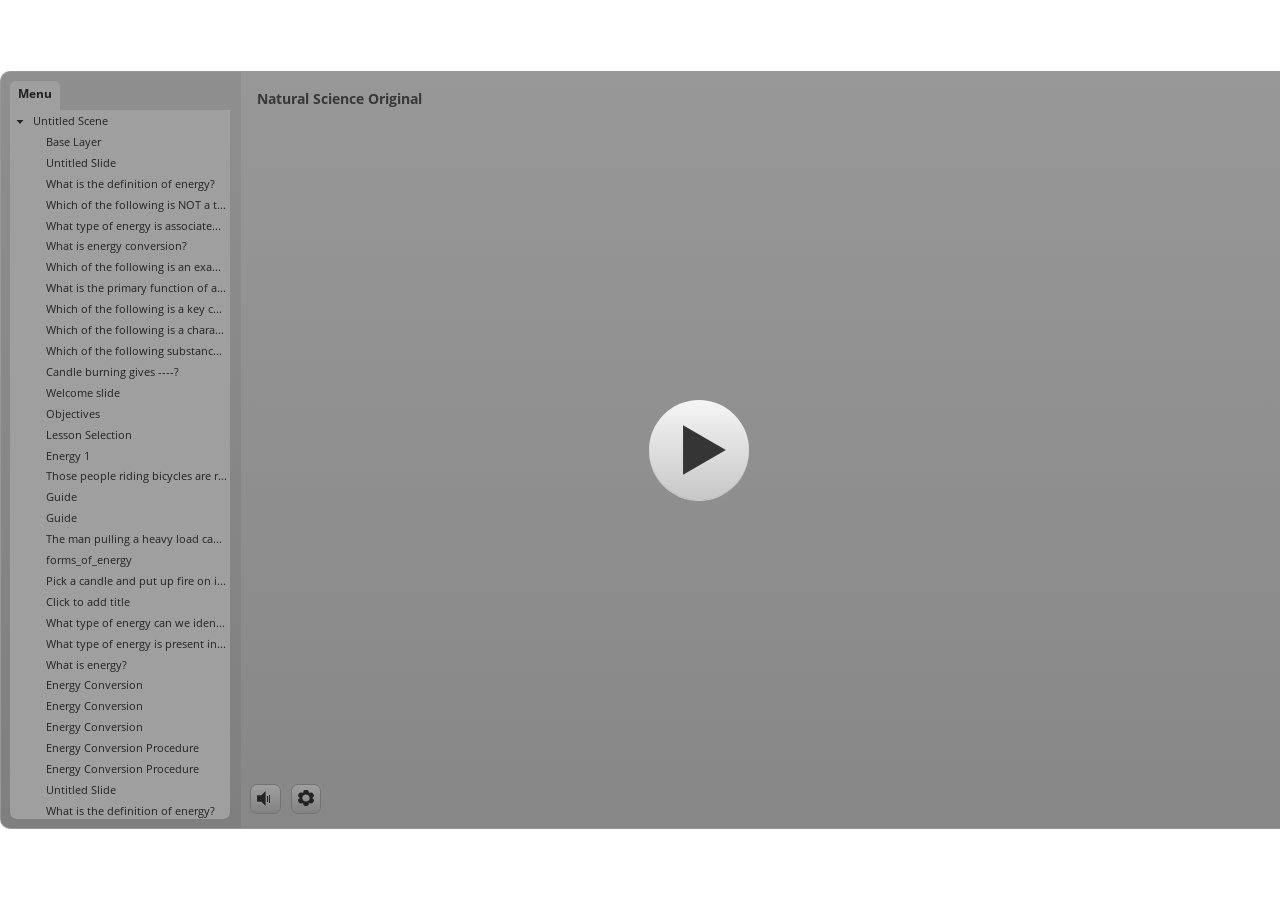
<file: index.html>
﻿<!doctype html>
<html lang="en-US">
<head>
  <meta charset="utf-8">
  <!-- Created using Storyline 3 - http://www.articulate.com  -->
  <!-- version: 3.20.30234.0 -->
  <title>Natural Science Original</title>
  <meta http-equiv="x-ua-compatible" content="IE=edge"/>
  <meta name="viewport" content="width=device-width,initial-scale=1,user-scalable=no,shrink-to-fit=no,minimal-ui"/>
  <meta name="apple-mobile-web-app-capable" content="yes"/>
  <style>
    html, body { height: 100%; padding: 0; margin: 0 }
    #app { height: 100%; width: 100%; }
  </style>

  <script>
    window.DS = {};
    window.globals = {
      DATA_PATH_BASE: '',
      HAS_FRAME: true,
      HAS_SLIDE: true,

      lmsPresent: false,
      tinCanPresent: false,
      cmi5Present: false,
      aoSupport: false,
      scale: 'noscale',
      captureRc: false,
      browserSize: 'optimal',
      bgColor: '#FFFFFF',
      features: '',
      themeName: 'classic',
      preloaderColor: '#FFFFFF',
      suppressAnalytics: false,
      productChannel: 'perpetual',
      publishSource: 'storyline',
      aid: '',
      cid: '8edf8957-d77b-4a8c-91da-f561e88d37da',
      playerVersion: '3.20.30234.0',
      publishTimestamp: '2025-09-21T17:40:21.9921511Z',
      maxIosVideoElements: 10,
      connectionSettings: { },

      
      parseParams: function(qs) {
        if (window.globals.parsedParams != null) {
          return window.globals.parsedParams;
        }
        qs = (qs || window.location.search.substr(1)).split('+').join(' ');
        var params = {},
            tokens,
            re = /[?&]?([^=]+)=([^&]*)/g;

        while (tokens = re.exec(qs)) {
          params[decodeURIComponent(tokens[1]).trim()] =
            decodeURIComponent(tokens[2]).trim();
        }
        window.globals.parsedParams = params;
        return params;
      }

    };
  </script>
  <script>
    var isIe11 = ('ActiveXObject' in window || window.MSBlobBuilder != null)
      && window.msCrypto != null && !window.ActiveXObject;
    if (isIe11) {
      window.globals.unsupportedBrowser = true;
      document.write(atob('[base64]'));
    }
  </script>
  
  <script>window.THREE = { };</script>
  
</head>
<body style="background: #FFFFFF" class="cs-HTML theme-classic">
  <!-- 360 -->
  <script>!function(){var e,i=/iPhone/i,o=/iPod/i,n=/iPad/i,t=/\biOS-universal(?:.+)Mac\b/i,r=/\bAndroid(?:.+)Mobile\b/i,a=/Android/i,d=/(?:SD4930UR|\bSilk(?:.+)Mobile\b)/i,p=/Silk/i,l=/Windows Phone/i,u=/\bWindows(?:.+)ARM\b/i,b=/BlackBerry/i,s=/BB10/i,c=/Opera Mini/i,f=/\b(CriOS|Chrome)(?:.+)Mobile/i,h=/Mobile(?:.+)Firefox\b/i,v=function(e){return void 0!==e&&"MacIntel"===e.platform&&"number"==typeof e.maxTouchPoints&&e.maxTouchPoints>1&&"undefined"==typeof MSStream};e=function(e){var m={userAgent:"",platform:"",maxTouchPoints:0};e||"undefined"==typeof navigator?"string"==typeof e?m.userAgent=e:e&&e.userAgent&&(m={userAgent:e.userAgent,platform:e.platform,maxTouchPoints:e.maxTouchPoints||0}):m={userAgent:navigator.userAgent,platform:navigator.platform,maxTouchPoints:navigator.maxTouchPoints||0};var g=m.userAgent,y=g.split("[FBAN");void 0!==y[1]&&(g=y[0]),void 0!==(y=g.split("Twitter"))[1]&&(g=y[0]);var A=function(e){return function(i){return i.test(e)}}(g),w={apple:{phone:A(i)&&!A(l),ipod:A(o),tablet:!A(i)&&(A(n)||v(m))&&!A(l),universal:A(t),device:(A(i)||A(o)||A(n)||A(t)||v(m))&&!A(l)},amazon:{phone:A(d),tablet:!A(d)&&A(p),device:A(d)||A(p)},android:{phone:!A(l)&&A(d)||!A(l)&&A(r),tablet:!A(l)&&!A(d)&&!A(r)&&(A(p)||A(a)),device:!A(l)&&(A(d)||A(p)||A(r)||A(a))||A(/\bokhttp\b/i)},windows:{phone:A(l),tablet:A(u),device:A(l)||A(u)},other:{blackberry:A(b),blackberry10:A(s),opera:A(c),firefox:A(h),chrome:A(f),device:A(b)||A(s)||A(c)||A(h)||A(f)},any:!1,phone:!1,tablet:!1};return w.any=w.apple.device||w.android.device||w.windows.device||w.other.device,w.phone=w.apple.phone||w.android.phone||w.windows.phone,w.tablet=w.apple.tablet||w.android.tablet||w.windows.tablet,w}(),"object"==typeof exports&&"undefined"!=typeof module?module.exports=e:"function"==typeof define&&define.amd?define((function(){return e})):this.isMobile=e}();
    window.isMobile.apple.tablet = window.isMobile.apple.tablet ||
      (navigator.platform === 'MacIntel' && navigator.maxTouchPoints > 1);
    window.isMobile.apple.device = window.isMobile.apple.device || window.isMobile.apple.tablet;
    window.isMobile.tablet = window.isMobile.tablet || window.isMobile.apple.tablet;
    window.isMobile.any = window.isMobile.any || window.isMobile.apple.tablet;
  </script>

  <div id="focus-sink" tabindex="-1"></div>

  <div id="preso"></div>
  <script>
    (function() {

      var classTypes = [ 'desktop', 'mobile', 'phone', 'tablet' ];

      var addDeviceClasses = function(prefix, testObj) {
        var curr, i;
        for (i = 0; i < classTypes.length; i++) {
          curr = classTypes[i];
          if (testObj[curr]) {
            document.body.classList.add(prefix + curr);
          }
        }
      };

      var params = window.globals.parseParams(),
          isDevicePreview = params.devicepreview === '1',
          isPhoneOverride = params.deviceType === 'phone' || (isDevicePreview && params.phone == '1'),
          isTabletOverride = (params.deviceType === 'tablet' || isDevicePreview) && !isPhoneOverride,
          isMobileOverride = isPhoneOverride || isTabletOverride;

      var deviceView = {
        desktop: !window.isMobile.any && !isMobileOverride,
        mobile: window.isMobile.any || isMobileOverride,
        phone: isPhoneOverride || (window.isMobile.phone && !isTabletOverride),
        tablet: isTabletOverride || window.isMobile.tablet
      };

      window.globals.deviceView = deviceView;
      window.isMobile.desktop = !window.isMobile.any;
      window.isMobile.mobile = window.isMobile.any;

      addDeviceClasses('view-', deviceView);

    })();
  </script>
  
  <script src='story_content/user.js' type=text/javascript></script>
  <div class="slide-loader"></div>

  <script>
    if (window.globals.deviceView.isMobile) { var doc = document, loader = doc.body.querySelector('.slide-loader'); [ 1, 2, 3 ].forEach(function(n) { var d = doc.createElement('div'); d.style.backgroundColor = window.globals.preloaderColor; d.classList.add('mobile-loader-dot'); d.classList.add('dot' + n); loader.appendChild(d); }); }
  </script>

  <div class="mobile-load-title-overlay" style="display: none">
    <div class="mobile-load-title">Natural Science Original</div>
  </div>

  <div class="mobile-chrome-warning"></div>

  
<style>
  .warn-connection-dialog {
    display: none;
    background: transparent;
    pointer-events: none;
    position: fixed;
    left: 0;
    top: 0;
    width: 100%;
    height: 100%;
    z-index: 999;
  }

  .warn-connection-content {
    border-radius: 4px;
    background: white;
    border: 1px solid #E7E7E7;
    color: #333333;
    box-shadow: 0 2px 4px rgba(0, 0, 0, 0.25);
    transition: all 150ms ease-out;
    position: absolute;
    white-space: nowrap;
  }

  .view-phone.is-landscape .warn-connection-content {
    left: 23px;
    bottom: 23px;
  }

  .view-tablet.is-landscape .warn-connection-content {
    left: 50%;
    top: 20px;
    transform: translateX(-50%);
  }

  .is-portrait .warn-connection-content {
    transform: translate(-50%, calc(-100% - 15px));
  }

  .warn-connection-content p {
    display: inline-block;
    margin: 0 8px 0 0;
    line-height: 33px;
    font-size: 11px;
  }

  .warn-connection-content svg {
    position: relative;
    vertical-align: middle;
    margin: 0 2px 2px 8px;
  }

  .view-desktop .warn-connection-content {
    left: 1.5em;
    bottom: 1.5em;
  }

  .view-desktop .warn-connection-content p {
    font-size: 1.1em;
  }

  .is-offline .warn-connection-dialog {
    display: block;
  }

  .is-offline .cs-panel * {
    pointer-events: none !important;
  }

  .is-offline .cs-panel {
    pointer-events: all !important;
  }

  .is-offline #nav-controls * {
    pointer-events: none !important;
  }

  .is-offline #nav-controls {
    pointer-events: all !important;
  }
</style>

<div class="warn-connection-dialog">
  <div class="warn-connection-content">
    <svg width="17" height="15" viewBox="0 0 17 15" xmlns="http://www.w3.org/2000/svg">
      <path fill="#8F0000" stroke="white" d="M16.07,12.98 L15.88,12.23 L9.51,1.21 C8.97,0.26,7.6,0.26,7.06,1.21 L0.69,12.23 C0.15,13.16,0.81,14.36,1.91,14.36 H14.65 C15.47,14.36,16.05,13.7,16.07,12.98 Z"/>
      <path fill="white" stroke="white" d="M8.58,5.5 C8.35,5.28,8.5,5.35,8.21,5.32 C8.09,5.35,7.97,5.49,7.96,5.67 C7.97,5.79,7.98,5.92,7.98,6.04 L7.98,6.04 C7.99,6.17,8,6.31,8.01,6.43 L8.01,6.44 C8.03,6.92,8.06,7.41,8.09,7.9 L8.09,7.9 C8.12,8.39,8.14,8.88,8.17,9.37 C8.17,9.39,8.18,9.42,8.2,9.44 C8.23,9.46,8.25,9.47,8.28,9.47 C8.31,9.47,8.34,9.46,8.35,9.44 C8.37,9.43,8.38,9.4,8.39,9.35 L8.39,9.34 C8.39,9.24,8.4,9.15,8.4,9.05 L8.4,9.05 C8.41,8.96,8.41,8.86,8.42,8.75 C8.43,8.44,8.45,8.12,8.47,7.81 L8.47,7.81 C8.49,7.49,8.51,7.18,8.53,6.87 C8.55,6.46,8.56,6.05,8.59,5.64 L8.6,5.62 C8.6,5.57,8.59,5.53,8.58,5.5 L8.21,5.32 Z"/>
      <circle fill="white" stroke="white" cx="8.3" cy="11.35" r="0.3"/>
    </svg>
    <p>You are offline. Trying to reconnect...</p>
  </div>
</div>

<script>
  (function() {
    window.DS.connection = {
      warningShown: false,
      assets: {},
      loadingAssetGroup: false,
      retryDelay: 500
    };

    // @TODO this is POC code and can be cleaned up a bit more if we move forward
    // with the feature



    // The `window.globals.features` variable must be set in `webpack.dev.config` when testing locally - it is not enough
    // to have it in the data - but it must be set there as well.
    var useConnectionMessages = window.AbortController != null &&
      window.location.protocol != 'file:' &&
      window.globals.features.indexOf('ConnectionMessages') != -1;

    window.DS.connection.useConnectionMessages = useConnectionMessages

    var assetCount = 0;
    var checkLoadedId;
    var connectionSettings = window.globals.connectionSettings;

    if (useConnectionMessages && connectionSettings != null) {
      var contentEl = document.querySelector('.warn-connection-content');
      var messageEl = contentEl.querySelector('p')

      if (connectionSettings.useDarkTheme) {
        contentEl.style.borderColor = '#BABBBA';
        contentEl.style.backgroundColor = '#282828';
        contentEl.style.color = '#FFFFFF';
      }

      if (connectionSettings.message != null) {
        messageEl.textContent = window.decodeURIComponent(connectionSettings.message);
      }
    }

    function checkAssetsReady() {
      for (var i in DS.connection.assets) {
        if (!DS.connection.assets[i].success) {
          return false;
        }
      }
      return true;
    }

    function stopAssetGroup() {
      if (!useConnectionMessages) { return; }

      assetCount = 0;

      DS.connection.oldAssetGroup = DS.connection.assets;
      DS.connection.assets = {};
      DS.connection.loadingAssetGroup = false;
      clearInterval(checkLoadedId);
    }

    function startAssetGroup() {
      if (!useConnectionMessages) { return; }
      var ticks = 0;
      clearInterval(checkLoadedId);
      checkLoadedId = setInterval(function() {
        var loaded = 0;
        if (assetCount === 0 && loaded === 0) {
          clearInterval(checkLoadedId);
          return;
        }

        for (var i in DS.connection.assets) {
          if (DS.connection.assets[i].success) {
            loaded++;
          }
        }

        if (assetCount === loaded && checkAssetsReady()) {
          for (var i in DS.connection.assets) {
            if (DS.connection.assets[i].action) {
              DS.connection.assets[i].action();
            }
          }
          hideWarning();
          stopAssetGroup();
        }
      }, 100)
    }

    function requiredAsset(url, action, retry, type) {
      if (!useConnectionMessages) { return; }
      if (DS.connection.assets[url]) { return; }

      DS.connection.assets[url] = {
        success: false, action: action, retry: retry, type: type
      };
      assetCount = Object.keys(DS.connection.assets).length;
      if (!DS.connection.loadingAssetGroup) {
        startAssetGroup();
      }
      DS.connection.loadingAssetGroup = true;
    }

    function assetLoaded(url) {
      if (!useConnectionMessages) { return; }
      if (DS.connection.assets[url]) {
        DS.connection.assets[url].success = true;
      }
    }

    function assetFailed(url) {
      if (!useConnectionMessages) { return; }
      if (!DS.connection.assets[url]) {
        if (/\.js$/.test(url)) {
          setTimeout(function() {
            if (DS.connection.lastSlideLoaded != null) {
              DS.connection.lastSlideLoaded();
            }
          }, DS.connection.retryDelay);
        }
        return;
      }
      if (!DS.connection.warningShown) { showWarning(); }
      if (DS.connection.assets[url].retry) {
        setTimeout(function() {
          if (!DS.connection.assets[url].success) {
            DS.connection.assets[url].retry()
          }
        }, DS.connection.retryDelay);
      }
    }

    function hideWarning() {
      document.body.classList.remove('is-offline');
      DS.connection.warningShown = false;
    }
    DS.connection.hideWarning = hideWarning

    function showWarning(btn) {
      document.body.classList.add('is-offline')
      DS.connection.warningShown = true;
      updateWarningPosition();
    }

    function updateWarningPosition() {
      if (!DS.connection.warningShown) {
        return;
      }

      var isPortrait = document.body.classList.contains('is-portrait');
      var warningEl = document.querySelector('.warn-connection-content');

      if (isPortrait) {
        var slide = document.querySelector('.primary-slide');
        var slideRect = slide.getBoundingClientRect();

        warningEl.style.top = `${slideRect.top}px`
        warningEl.style.left = `${slideRect.left + slideRect.width / 2}px`
      } else {
        warningEl.style.top = null;
        warningEl.style.left = null;
      }

      window.requestAnimationFrame(updateWarningPosition);
    }

    // these will all be noops if the feature flag isn't set in
    // the data and `window.globals.features`
    DS.connection.requiredAsset = requiredAsset;
    DS.connection.assetLoaded = assetLoaded;
    DS.connection.assetFailed = assetFailed;
    DS.connection.stopAssetGroup = stopAssetGroup;
    DS.connection.startAssetGroup = startAssetGroup;
  })();
</script>


  <script>
    
    if (window.autoSpider && window.vInterfaceObject) {
      document.querySelector('.mobile-load-title-overlay').style.display = 'none';
    }
  </script>

  

  <link rel="stylesheet" href="html5/data/css/output.min.css" data-noprefix/>
</body>
<script src="html5/lib/scripts/bootstrapper.min.js"></script>
</html>
</file>
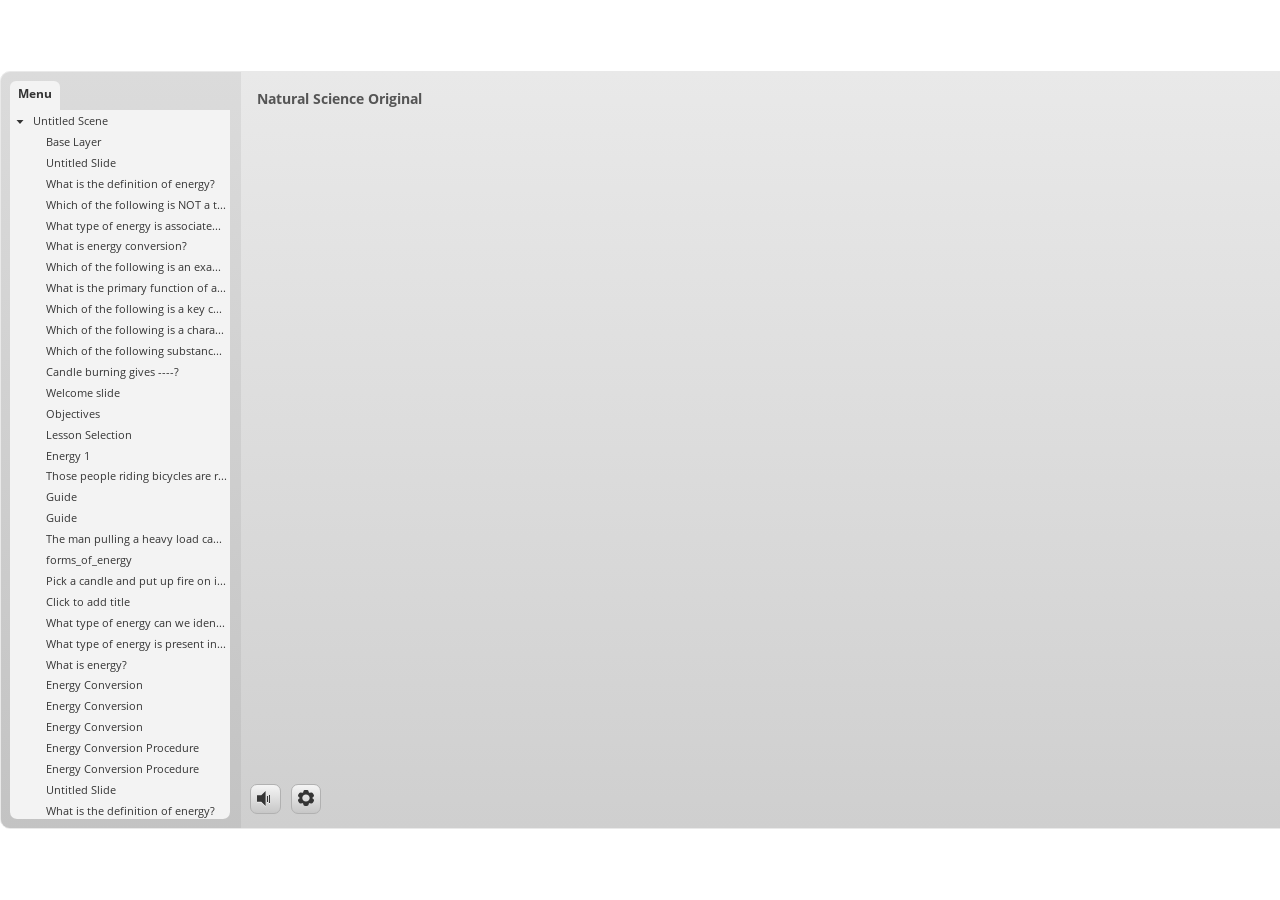
<file: index_lms.html>
<!doctype html>
<html lang="en-US">
<head>
  <meta charset="utf-8">
  <!-- Created using Storyline 3 - http://www.articulate.com  -->
  <!-- version: 3.20.30234.0 -->
  <title>Natural Science Original</title>
  <meta http-equiv="x-ua-compatible" content="IE=edge"/>
  <meta name="viewport" content="width=device-width,initial-scale=1,user-scalable=no,shrink-to-fit=no,minimal-ui"/>
  <meta name="apple-mobile-web-app-capable" content="yes"/>
  <style>
    html, body { height: 100%; padding: 0; margin: 0 }
    #app { height: 100%; width: 100%; }
  </style>

  <script>
    window.DS = {};
    window.globals = {
      DATA_PATH_BASE: '',
      HAS_FRAME: true,
      HAS_SLIDE: true,

      lmsPresent: true,
      tinCanPresent: false,
      cmi5Present: false,
      aoSupport: false,
      scale: 'noscale',
      captureRc: false,
      browserSize: 'optimal',
      bgColor: '#FFFFFF',
      features: '',
      themeName: 'classic',
      preloaderColor: '#FFFFFF',
      suppressAnalytics: false,
      productChannel: 'perpetual',
      publishSource: 'storyline',
      aid: '',
      cid: '8edf8957-d77b-4a8c-91da-f561e88d37da',
      playerVersion: '3.20.30234.0',
      publishTimestamp: '2025-09-21T17:40:22.1822028Z',
      maxIosVideoElements: 10,
      connectionSettings: { },

      
      parseParams: function(qs) {
        if (window.globals.parsedParams != null) {
          return window.globals.parsedParams;
        }
        qs = (qs || window.location.search.substr(1)).split('+').join(' ');
        var params = {},
            tokens,
            re = /[?&]?([^=]+)=([^&]*)/g;

        while (tokens = re.exec(qs)) {
          params[decodeURIComponent(tokens[1]).trim()] =
            decodeURIComponent(tokens[2]).trim();
        }
        window.globals.parsedParams = params;
        return params;
      }

    };
  </script>
  <script>
    var isIe11 = ('ActiveXObject' in window || window.MSBlobBuilder != null)
      && window.msCrypto != null && !window.ActiveXObject;
    if (isIe11) {
      window.globals.unsupportedBrowser = true;
      document.write(atob('[base64]'));
    }
  </script>
  <script src="lms/scormdriver.js" charset="utf-8"></script>
  <script>window.THREE = { };</script>
  
</head>
<body style="background: #FFFFFF" class="cs-HTML theme-classic">
  <!-- 360 -->
  <script>!function(){var e,i=/iPhone/i,o=/iPod/i,n=/iPad/i,t=/\biOS-universal(?:.+)Mac\b/i,r=/\bAndroid(?:.+)Mobile\b/i,a=/Android/i,d=/(?:SD4930UR|\bSilk(?:.+)Mobile\b)/i,p=/Silk/i,l=/Windows Phone/i,u=/\bWindows(?:.+)ARM\b/i,b=/BlackBerry/i,s=/BB10/i,c=/Opera Mini/i,f=/\b(CriOS|Chrome)(?:.+)Mobile/i,h=/Mobile(?:.+)Firefox\b/i,v=function(e){return void 0!==e&&"MacIntel"===e.platform&&"number"==typeof e.maxTouchPoints&&e.maxTouchPoints>1&&"undefined"==typeof MSStream};e=function(e){var m={userAgent:"",platform:"",maxTouchPoints:0};e||"undefined"==typeof navigator?"string"==typeof e?m.userAgent=e:e&&e.userAgent&&(m={userAgent:e.userAgent,platform:e.platform,maxTouchPoints:e.maxTouchPoints||0}):m={userAgent:navigator.userAgent,platform:navigator.platform,maxTouchPoints:navigator.maxTouchPoints||0};var g=m.userAgent,y=g.split("[FBAN");void 0!==y[1]&&(g=y[0]),void 0!==(y=g.split("Twitter"))[1]&&(g=y[0]);var A=function(e){return function(i){return i.test(e)}}(g),w={apple:{phone:A(i)&&!A(l),ipod:A(o),tablet:!A(i)&&(A(n)||v(m))&&!A(l),universal:A(t),device:(A(i)||A(o)||A(n)||A(t)||v(m))&&!A(l)},amazon:{phone:A(d),tablet:!A(d)&&A(p),device:A(d)||A(p)},android:{phone:!A(l)&&A(d)||!A(l)&&A(r),tablet:!A(l)&&!A(d)&&!A(r)&&(A(p)||A(a)),device:!A(l)&&(A(d)||A(p)||A(r)||A(a))||A(/\bokhttp\b/i)},windows:{phone:A(l),tablet:A(u),device:A(l)||A(u)},other:{blackberry:A(b),blackberry10:A(s),opera:A(c),firefox:A(h),chrome:A(f),device:A(b)||A(s)||A(c)||A(h)||A(f)},any:!1,phone:!1,tablet:!1};return w.any=w.apple.device||w.android.device||w.windows.device||w.other.device,w.phone=w.apple.phone||w.android.phone||w.windows.phone,w.tablet=w.apple.tablet||w.android.tablet||w.windows.tablet,w}(),"object"==typeof exports&&"undefined"!=typeof module?module.exports=e:"function"==typeof define&&define.amd?define((function(){return e})):this.isMobile=e}();
    window.isMobile.apple.tablet = window.isMobile.apple.tablet ||
      (navigator.platform === 'MacIntel' && navigator.maxTouchPoints > 1);
    window.isMobile.apple.device = window.isMobile.apple.device || window.isMobile.apple.tablet;
    window.isMobile.tablet = window.isMobile.tablet || window.isMobile.apple.tablet;
    window.isMobile.any = window.isMobile.any || window.isMobile.apple.tablet;
  </script>

  <div id="focus-sink" tabindex="-1"></div>

  <div id="preso"></div>
  <script>
    (function() {

      var classTypes = [ 'desktop', 'mobile', 'phone', 'tablet' ];

      var addDeviceClasses = function(prefix, testObj) {
        var curr, i;
        for (i = 0; i < classTypes.length; i++) {
          curr = classTypes[i];
          if (testObj[curr]) {
            document.body.classList.add(prefix + curr);
          }
        }
      };

      var params = window.globals.parseParams(),
          isDevicePreview = params.devicepreview === '1',
          isPhoneOverride = params.deviceType === 'phone' || (isDevicePreview && params.phone == '1'),
          isTabletOverride = (params.deviceType === 'tablet' || isDevicePreview) && !isPhoneOverride,
          isMobileOverride = isPhoneOverride || isTabletOverride;

      var deviceView = {
        desktop: !window.isMobile.any && !isMobileOverride,
        mobile: window.isMobile.any || isMobileOverride,
        phone: isPhoneOverride || (window.isMobile.phone && !isTabletOverride),
        tablet: isTabletOverride || window.isMobile.tablet
      };

      window.globals.deviceView = deviceView;
      window.isMobile.desktop = !window.isMobile.any;
      window.isMobile.mobile = window.isMobile.any;

      addDeviceClasses('view-', deviceView);

    })();
  </script>
  
  <script src='story_content/user.js' type=text/javascript></script>
  <div class="slide-loader"></div>

  <script>
    if (window.globals.deviceView.isMobile) { var doc = document, loader = doc.body.querySelector('.slide-loader'); [ 1, 2, 3 ].forEach(function(n) { var d = doc.createElement('div'); d.style.backgroundColor = window.globals.preloaderColor; d.classList.add('mobile-loader-dot'); d.classList.add('dot' + n); loader.appendChild(d); }); }
  </script>

  <div class="mobile-load-title-overlay" style="display: none">
    <div class="mobile-load-title">Natural Science Original</div>
  </div>

  <div class="mobile-chrome-warning"></div>

  
<style>
  .warn-connection-dialog {
    display: none;
    background: transparent;
    pointer-events: none;
    position: fixed;
    left: 0;
    top: 0;
    width: 100%;
    height: 100%;
    z-index: 999;
  }

  .warn-connection-content {
    border-radius: 4px;
    background: white;
    border: 1px solid #E7E7E7;
    color: #333333;
    box-shadow: 0 2px 4px rgba(0, 0, 0, 0.25);
    transition: all 150ms ease-out;
    position: absolute;
    white-space: nowrap;
  }

  .view-phone.is-landscape .warn-connection-content {
    left: 23px;
    bottom: 23px;
  }

  .view-tablet.is-landscape .warn-connection-content {
    left: 50%;
    top: 20px;
    transform: translateX(-50%);
  }

  .is-portrait .warn-connection-content {
    transform: translate(-50%, calc(-100% - 15px));
  }

  .warn-connection-content p {
    display: inline-block;
    margin: 0 8px 0 0;
    line-height: 33px;
    font-size: 11px;
  }

  .warn-connection-content svg {
    position: relative;
    vertical-align: middle;
    margin: 0 2px 2px 8px;
  }

  .view-desktop .warn-connection-content {
    left: 1.5em;
    bottom: 1.5em;
  }

  .view-desktop .warn-connection-content p {
    font-size: 1.1em;
  }

  .is-offline .warn-connection-dialog {
    display: block;
  }

  .is-offline .cs-panel * {
    pointer-events: none !important;
  }

  .is-offline .cs-panel {
    pointer-events: all !important;
  }

  .is-offline #nav-controls * {
    pointer-events: none !important;
  }

  .is-offline #nav-controls {
    pointer-events: all !important;
  }
</style>

<div class="warn-connection-dialog">
  <div class="warn-connection-content">
    <svg width="17" height="15" viewBox="0 0 17 15" xmlns="http://www.w3.org/2000/svg">
      <path fill="#8F0000" stroke="white" d="M16.07,12.98 L15.88,12.23 L9.51,1.21 C8.97,0.26,7.6,0.26,7.06,1.21 L0.69,12.23 C0.15,13.16,0.81,14.36,1.91,14.36 H14.65 C15.47,14.36,16.05,13.7,16.07,12.98 Z"/>
      <path fill="white" stroke="white" d="M8.58,5.5 C8.35,5.28,8.5,5.35,8.21,5.32 C8.09,5.35,7.97,5.49,7.96,5.67 C7.97,5.79,7.98,5.92,7.98,6.04 L7.98,6.04 C7.99,6.17,8,6.31,8.01,6.43 L8.01,6.44 C8.03,6.92,8.06,7.41,8.09,7.9 L8.09,7.9 C8.12,8.39,8.14,8.88,8.17,9.37 C8.17,9.39,8.18,9.42,8.2,9.44 C8.23,9.46,8.25,9.47,8.28,9.47 C8.31,9.47,8.34,9.46,8.35,9.44 C8.37,9.43,8.38,9.4,8.39,9.35 L8.39,9.34 C8.39,9.24,8.4,9.15,8.4,9.05 L8.4,9.05 C8.41,8.96,8.41,8.86,8.42,8.75 C8.43,8.44,8.45,8.12,8.47,7.81 L8.47,7.81 C8.49,7.49,8.51,7.18,8.53,6.87 C8.55,6.46,8.56,6.05,8.59,5.64 L8.6,5.62 C8.6,5.57,8.59,5.53,8.58,5.5 L8.21,5.32 Z"/>
      <circle fill="white" stroke="white" cx="8.3" cy="11.35" r="0.3"/>
    </svg>
    <p>You are offline. Trying to reconnect...</p>
  </div>
</div>

<script>
  (function() {
    window.DS.connection = {
      warningShown: false,
      assets: {},
      loadingAssetGroup: false,
      retryDelay: 500
    };

    // @TODO this is POC code and can be cleaned up a bit more if we move forward
    // with the feature



    // The `window.globals.features` variable must be set in `webpack.dev.config` when testing locally - it is not enough
    // to have it in the data - but it must be set there as well.
    var useConnectionMessages = window.AbortController != null &&
      window.location.protocol != 'file:' &&
      window.globals.features.indexOf('ConnectionMessages') != -1;

    window.DS.connection.useConnectionMessages = useConnectionMessages

    var assetCount = 0;
    var checkLoadedId;
    var connectionSettings = window.globals.connectionSettings;

    if (useConnectionMessages && connectionSettings != null) {
      var contentEl = document.querySelector('.warn-connection-content');
      var messageEl = contentEl.querySelector('p')

      if (connectionSettings.useDarkTheme) {
        contentEl.style.borderColor = '#BABBBA';
        contentEl.style.backgroundColor = '#282828';
        contentEl.style.color = '#FFFFFF';
      }

      if (connectionSettings.message != null) {
        messageEl.textContent = window.decodeURIComponent(connectionSettings.message);
      }
    }

    function checkAssetsReady() {
      for (var i in DS.connection.assets) {
        if (!DS.connection.assets[i].success) {
          return false;
        }
      }
      return true;
    }

    function stopAssetGroup() {
      if (!useConnectionMessages) { return; }

      assetCount = 0;

      DS.connection.oldAssetGroup = DS.connection.assets;
      DS.connection.assets = {};
      DS.connection.loadingAssetGroup = false;
      clearInterval(checkLoadedId);
    }

    function startAssetGroup() {
      if (!useConnectionMessages) { return; }
      var ticks = 0;
      clearInterval(checkLoadedId);
      checkLoadedId = setInterval(function() {
        var loaded = 0;
        if (assetCount === 0 && loaded === 0) {
          clearInterval(checkLoadedId);
          return;
        }

        for (var i in DS.connection.assets) {
          if (DS.connection.assets[i].success) {
            loaded++;
          }
        }

        if (assetCount === loaded && checkAssetsReady()) {
          for (var i in DS.connection.assets) {
            if (DS.connection.assets[i].action) {
              DS.connection.assets[i].action();
            }
          }
          hideWarning();
          stopAssetGroup();
        }
      }, 100)
    }

    function requiredAsset(url, action, retry, type) {
      if (!useConnectionMessages) { return; }
      if (DS.connection.assets[url]) { return; }

      DS.connection.assets[url] = {
        success: false, action: action, retry: retry, type: type
      };
      assetCount = Object.keys(DS.connection.assets).length;
      if (!DS.connection.loadingAssetGroup) {
        startAssetGroup();
      }
      DS.connection.loadingAssetGroup = true;
    }

    function assetLoaded(url) {
      if (!useConnectionMessages) { return; }
      if (DS.connection.assets[url]) {
        DS.connection.assets[url].success = true;
      }
    }

    function assetFailed(url) {
      if (!useConnectionMessages) { return; }
      if (!DS.connection.assets[url]) {
        if (/\.js$/.test(url)) {
          setTimeout(function() {
            if (DS.connection.lastSlideLoaded != null) {
              DS.connection.lastSlideLoaded();
            }
          }, DS.connection.retryDelay);
        }
        return;
      }
      if (!DS.connection.warningShown) { showWarning(); }
      if (DS.connection.assets[url].retry) {
        setTimeout(function() {
          if (!DS.connection.assets[url].success) {
            DS.connection.assets[url].retry()
          }
        }, DS.connection.retryDelay);
      }
    }

    function hideWarning() {
      document.body.classList.remove('is-offline');
      DS.connection.warningShown = false;
    }
    DS.connection.hideWarning = hideWarning

    function showWarning(btn) {
      document.body.classList.add('is-offline')
      DS.connection.warningShown = true;
      updateWarningPosition();
    }

    function updateWarningPosition() {
      if (!DS.connection.warningShown) {
        return;
      }

      var isPortrait = document.body.classList.contains('is-portrait');
      var warningEl = document.querySelector('.warn-connection-content');

      if (isPortrait) {
        var slide = document.querySelector('.primary-slide');
        var slideRect = slide.getBoundingClientRect();

        warningEl.style.top = `${slideRect.top}px`
        warningEl.style.left = `${slideRect.left + slideRect.width / 2}px`
      } else {
        warningEl.style.top = null;
        warningEl.style.left = null;
      }

      window.requestAnimationFrame(updateWarningPosition);
    }

    // these will all be noops if the feature flag isn't set in
    // the data and `window.globals.features`
    DS.connection.requiredAsset = requiredAsset;
    DS.connection.assetLoaded = assetLoaded;
    DS.connection.assetFailed = assetFailed;
    DS.connection.stopAssetGroup = stopAssetGroup;
    DS.connection.startAssetGroup = startAssetGroup;
  })();
</script>


  <script>
    
    if (window.autoSpider && window.vInterfaceObject) {
      document.querySelector('.mobile-load-title-overlay').style.display = 'none';
    }
  </script>

  

  <link rel="stylesheet" href="html5/data/css/output.min.css" data-noprefix/>
</body>
<script src="html5/lib/scripts/bootstrapper.min.js"></script>
</html>
</file>
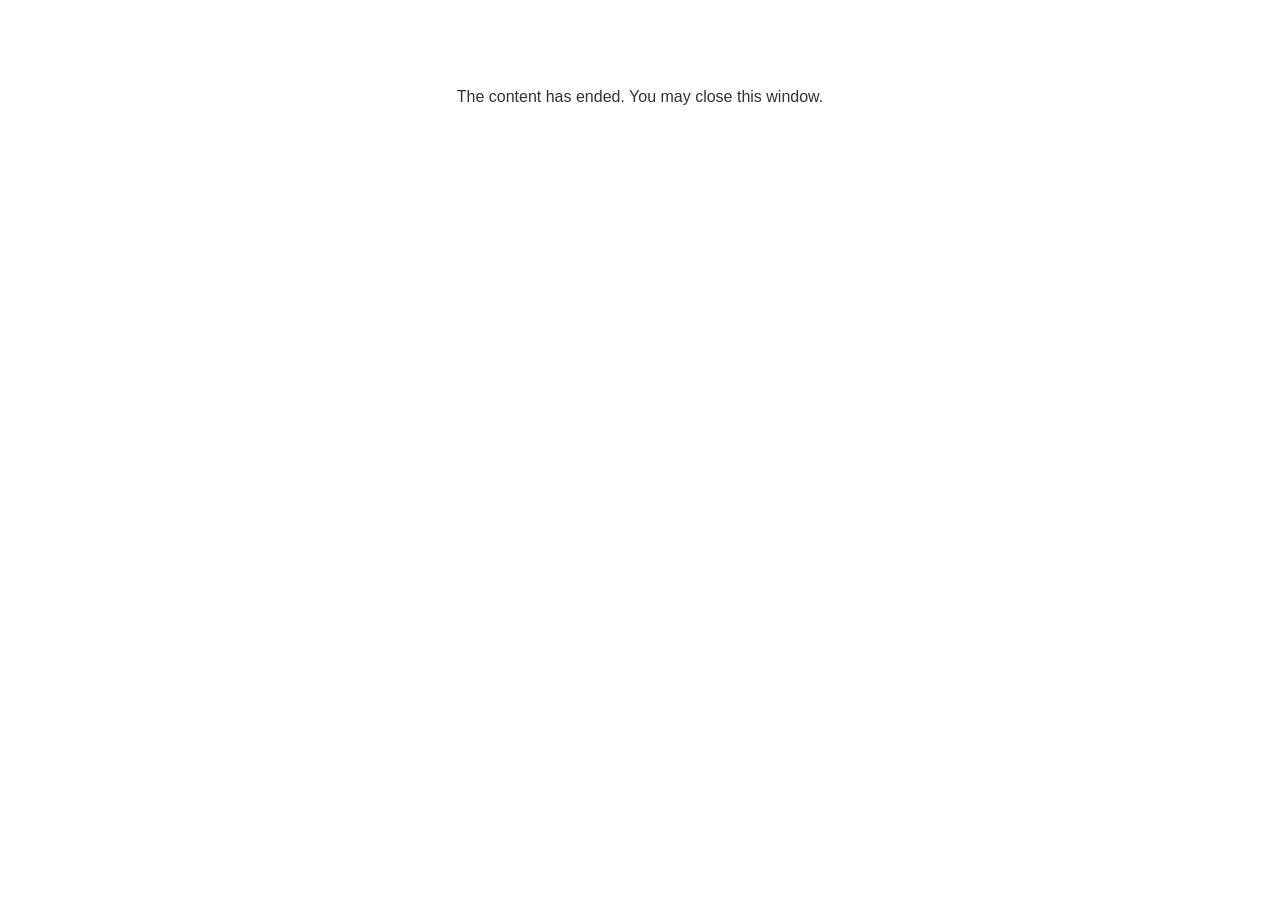
<file: lms/goodbye.html>
<!doctype html>
<html>
<body style="background-color: #ffffff;">

<p role="alert" style="color: #333333;font-family: Open Sans, articulate, tahoma, arial;font-size: medium;text-align: center;">
<br><br><br><br>
The content has ended. You may close this window.
</p>

</body>
</html>
</file>
<file: html5/data/css/output.min.css>
@font-face {
  font-family: 'Open SansBold CharsBold3DA26FD1';
  src: url('[data-uri]');
  font-style: normal;
  font-weight: normal;
}
@font-face {
  font-family: 'Open Sans Charset1_ 6nxFC3F9A23';
  src: url('[data-uri]');
  font-style: normal;
  font-weight: normal;
}
@font-face {
  font-family: 'Arial Black Charset1_ 52870228A';
  src: url('[data-uri]');
  font-style: normal;
  font-weight: normal;
}
@font-face {
  font-family: 'Arial Charset1_ 5ez2fiv381C0055';
  src: url('[data-uri]');
  font-style: normal;
  font-weight: normal;
}
@font-face {
  font-family: 'Arial Black Charset0_v95C8014D0';
  src: url('[data-uri]');
  font-style: normal;
  font-weight: normal;
}
@font-face {
  font-family: 'Open Sans Charset0_v9TY33EDE6F2';
  src: url('[data-uri]');
  font-style: normal;
  font-weight: normal;
}
@font-face {
  font-family: 'Open SansBold CharsBoldE47A47C6';
  src: url('[data-uri]');
  font-style: normal;
  font-weight: normal;
}
@font-face {
  font-family: 'Arial Charset0_v8wz5YMo9EE9FF07';
  src: url('[data-uri]');
  font-style: normal;
  font-weight: normal;
}
.cs-npnxnanbnsnfns00001100101 .cs-infopanel  {
  box-shadow: 0 1px 0 rgba(184, 184, 184, 1);
  background: rgba(255, 255, 255, 1);
}
.cs-npnxnanbnsnfns00001100101 .cs-infopanel .cs-link {
  color: rgba(124, 34, 128, 1);
}
.cs-npnxnanbnsnfns00001100101 .cs-infopanel .cs-link:hover {
  color: rgba(0, 0, 238, 1);
}
.cs-npnxnanbnsnfns00001100101 .cs-infopanel .cs-name {
  color: rgba(68, 68, 68, 1);
}
.cs-npnxnanbnsnfns00001100101 .cs-infopanel .cs-title {
  color: rgba(153, 153, 153, 1);
}
.cs-npnxnanbnsnfns00001100101 .cs-infopanelpopup  {
  box-shadow: 0 1px 0 rgba(184, 184, 184, 1);
  background: linear-gradient(180deg, rgba(233, 233, 233, 1) 0%, rgba(207, 207, 207, 1) 100%);
}
.cs-npnxnanbnsnfns00001100101 .cs-infopanelpopup .cs-link {
  color: rgba(124, 34, 128, 1);
}
.cs-npnxnanbnsnfns00001100101 .cs-infopanelpopup .cs-link:hover {
  color: rgba(0, 0, 238, 1);
}
.cs-npnxnanbnsnfns00001100101 .cs-infopanelpopup .cs-name {
  color: rgba(68, 68, 68, 1);
}
.cs-npnxnanbnsnfns00001100101 .cs-infopanelpopup .cs-bio {
  color: rgba(153, 153, 153, 1);
}
.cs-npnxnanbnsnfns00001100101 .cs-timer  {
  color: rgba(85, 85, 85, 1);
}
.cs-npnxnanbnsnfns00001100101 .cs-duration stop:first-child {
  stop-color: rgba(0, 215, 255, 1);
}
.cs-npnxnanbnsnfns00001100101 .cs-duration stop:last-child {
  stop-color: rgba(0, 171, 255, 1);
}
.cs-npnxnanbnsnfns00001100101 .cs-elapsed stop:first-child {
  stop-color: rgba(254, 227, 71, 1);
}
.cs-npnxnanbnsnfns00001100101 .cs-elapsed stop:last-child {
  stop-color: rgba(252, 204, 42, 1);
}
.cs-npnxnanbnsnfns00001100101 .cs-timer .cs-pie .cs-innerstroke {
  stroke: rgba(199, 199, 199, 1);
}
.cs-npnxnanbnsnfns00001100101 .cs-timer .cs-pie .cs-innerborder {
  stroke: rgba(255, 255, 255, 1);
}
.cs-npnxnanbnsnfns00001100101 .cs-window  {
  box-shadow: 0 8px 5px rgba(0, 0, 0, 0.2);
  border-color: rgba(234, 234, 234, 1);
  background: rgba(243, 243, 243, 1);
  color: rgba(85, 85, 85, 1);
}
.cs-npnxnanbnsnfns00001100101 .cs-window .cs-diva {
  border-color: rgba(247, 247, 247, 1);
}
.cs-npnxnanbnsnfns00001100101 .cs-window .cs-divb {
  border-color: rgba(211, 211, 211, 1);
}
.cs-npnxnanbnsnfns00001100101 .cs-editor .cs-editor-slide {
  color: rgba(85, 85, 85, 1);
}
.cs-npnxnanbnsnfns00001100101 .cs-editor .cs-editor-html {
  color: rgba(68, 68, 68, 1);
}
.cs-npnxnanbnsnfns00001100101 .cs-editor .cs-editor-button {
  text-shadow: 0 1px 0 rgba(240, 240, 240, 1);
  color: rgba(53, 53, 53, 1);
  border-color: rgba(177, 177, 177, 1);
  background: linear-gradient(180deg, rgba(245, 245, 245, 1) 0%, rgba(199, 199, 199, 1) 100%);
}
.cs-npnxnanbnsnfns00001100101 .cs-editor .cs-editor-button:hover {
  background: linear-gradient(180deg, rgba(242, 242, 242, 1) 0%, rgba(175, 175, 175, 1) 100%);
}
.cs-npnxnanbnsnfns00001100101 .cs-editor .cs-editor-button:active {
  background: linear-gradient(180deg, rgba(199, 199, 199, 1) 0%, rgba(244, 244, 244, 1) 100%);
}
.cs-npnxnanbnsnfns00001100101 .cs-listitem  {
  color: rgba(53, 53, 53, 1);
  border-color: rgba(223, 223, 223, 1);
}
.cs-npnxnanbnsnfns00001100101 .cs-listitem.cs-viewed {
  color: rgba(144, 144, 144, 1);
}
.cs-npnxnanbnsnfns00001100101 .cs-listitem.cs-selected {
  color: rgba(53, 53, 53, 1);
  background: rgba(192, 226, 241, 1);
}
.cs-npnxnanbnsnfns00001100101 .cs-listitem.cs-selected:hover {
  background: rgba(192, 226, 241, 1);
}
.cs-npnxnanbnsnfns00001100101 .cs-listitem.cs-selected.hover {
  background: rgba(192, 226, 241, 1);
}
.cs-npnxnanbnsnfns00001100101 .cs-listitem.cs-selected:focus {
  background: rgba(192, 226, 241, 1);
}
.cs-npnxnanbnsnfns00001100101 .cs-listitem .cs-icon-carrot {
  fill: rgba(53, 53, 53, 1);
}
.cs-npnxnanbnsnfns00001100101 .cs-listitem .cs-icon-carrot .cs-shadow {
  fill: rgba(255, 255, 255, 1);
}
.cs-npnxnanbnsnfns00001100101 .cs-listitem:hover {
  background: rgba(230, 230, 230, 1);
}
.cs-npnxnanbnsnfns00001100101 .cs-listitem.hover {
  background: rgba(230, 230, 230, 1);
}
.cs-npnxnanbnsnfns00001100101 .cs-listitem:focus {
  background: rgba(230, 230, 230, 1);
}
.cs-npnxnanbnsnfns00001100101 .cs-glossary  {
  color: rgba(53, 53, 53, 1);
}
.cs-npnxnanbnsnfns00001100101 .cs-glossary .cs-scrolling-panel {
  background: rgba(231, 231, 231, 1);
}
.cs-npnxnanbnsnfns00001100101 .cs-glossary .cs-term.cs-selected .cs-choice-list-trigger {
  color: rgba(53, 53, 53, 1);
  background: rgba(192, 226, 241, 1);
}
.cs-npnxnanbnsnfns00001100101 .cs-glossary .cs-term.cs-selected .cs-choice-list-trigger:focus {
  color: rgba(53, 53, 53, 1);
  background: rgba(192, 226, 241, 1);
}
.cs-npnxnanbnsnfns00001100101 .cs-glossary .cs-term:hover .cs-choice-list-trigger {
  background: rgba(230, 230, 230, 1);
}
.cs-npnxnanbnsnfns00001100101 .cs-glossary .cs-term.hover .cs-choice-list-trigger {
  background: rgba(230, 230, 230, 1);
}
.cs-npnxnanbnsnfns00001100101 .cs-glossary .cs-term .cs-choice-list-trigger:focus {
  background: rgba(230, 230, 230, 1);
}
.cs-npnxnanbnsnfns00001100101 .cs-glossary .cs-diva {
  border-color: rgba(226, 226, 226, 1);
}
.cs-npnxnanbnsnfns00001100101 .cs-glossary .cs-divb {
  border-color: rgba(226, 226, 226, 1);
}
.cs-npnxnanbnsnfns00001100101 .cs-glossary .cs-divc {
  border-color: rgba(250, 250, 250, 1);
}
.cs-npnxnanbnsnfns00001100101 .cs-glossary .cs-heading {
  color: rgba(68, 68, 68, 1);
}
.cs-npnxnanbnsnfns00001100101 .cs-resource .cs-separator {
  border-color: rgba(224, 224, 224, 1);
}
.cs-npnxnanbnsnfns00001100101 .cs-outline  {
  color: rgba(68, 68, 68, 1);
}
.cs-npnxnanbnsnfns00001100101 .cs-outline .cs-diva {
  border-color: rgba(198, 198, 198, 1);
}
.cs-npnxnanbnsnfns00001100101 .cs-outline .cs-divb {
  border-color: rgba(249, 249, 249, 1);
}
.cs-npnxnanbnsnfns00001100101 .cs-outline .cs-divc {
  border-color: rgba(225, 225, 225, 1);
}
.cs-npnxnanbnsnfns00001100101 .cs-outline .cs-search-filter:hover {
  color: rgba(0, 0, 238, 1);
}
.cs-npnxnanbnsnfns00001100101 .cs-outline .cs-search-filter.hover {
  color: rgba(0, 0, 238, 1);
}
.cs-npnxnanbnsnfns00001100101 .cs-transcript  {
  color: rgba(68, 68, 68, 1);
}
.cs-npnxnanbnsnfns00001100101 .cs-transcript .cs-div {
  border-color: rgba(225, 225, 225, 1);
}
.cs-npnxnanbnsnfns00001100101 .cs-tabs:not(.topmenu-item) {
  color: rgba(85, 85, 85, 1);
}
.cs-npnxnanbnsnfns00001100101 .cs-tabs .cs-inner-button:not(.topmenu-item) {
  text-shadow: 0 1px 0 rgba(240, 240, 240, 1);
}
.cs-npnxnanbnsnfns00001100101 .cs-tabs:hover:not(.topmenu-item) {
  color: rgba(51, 51, 51, 1);
}
.cs-npnxnanbnsnfns00001100101 .cs-tabs.cs-selected {
  background: rgba(243, 243, 243, 1);
  color: rgba(51, 51, 51, 1);
}
.cs-npnxnanbnsnfns00001100101 .cs-seekcontrol  {
  background: linear-gradient(180deg, rgba(245, 245, 245, 1) 0%, rgba(199, 199, 199, 1) 100%);
  border-color: rgba(177, 177, 177, 1);
}
.cs-npnxnanbnsnfns00001100101 .cs-seekcontrol .cs-button:hover .cs-icon {
  fill: rgba(85, 85, 85, 1);
}
.cs-npnxnanbnsnfns00001100101 .cs-seekcontrol .cs-button.hover .cs-icon {
  fill: rgba(85, 85, 85, 1);
}
.cs-npnxnanbnsnfns00001100101 .cs-seekcontrol .cs-button .cs-icon-shadow {
  fill: rgba(240, 240, 240, 1);
}
.cs-npnxnanbnsnfns00001100101 .cs-seekcontrol .cs-button .cs-icon {
  fill: rgba(45, 45, 45, 1);
}
.cs-npnxnanbnsnfns00001100101 .cs-seekcontrol .cs-seek .cs-fill {
  background: rgba(255, 255, 255, 1);
}
.cs-npnxnanbnsnfns00001100101 .cs-seekcontrol .cs-seek {
  background: rgba(231, 231, 231, 1);
  border-color: rgba(184, 184, 184, 1);
}
.cs-npnxnanbnsnfns00001100101 .cs-searchinput .cs-input {
  color: rgba(138, 138, 138, 1);
  border-color: rgba(173, 173, 173, 1);
  background: rgba(223, 223, 223, 1);
}
.cs-npnxnanbnsnfns00001100101 .cs-searchinput .cs-input:focus {
  color: rgba(51, 51, 51, 1);
  background: rgba(250, 250, 250, 1);
}
.cs-npnxnanbnsnfns00001100101 .cs-searchinput .cs-input:hover {
  box-shadow: inset 0 0 1px 0 rgba(107, 248, 255, 1);
}
.cs-npnxnanbnsnfns00001100101 .cs-searchinput .cs-input.hover {
  box-shadow: inset 0 0 1px 0 rgba(107, 248, 255, 1);
}
.cs-npnxnanbnsnfns00001100101 .cs-searchinput .cs-button .cs-icon {
  fill: rgba(138, 138, 138, 1);
}
.cs-npnxnanbnsnfns00001100101 .cs-searchinput .cs-button:hover {
  fill: linear-gradient(180deg, rgba(245, 245, 245, 1) 0%, rgba(199, 199, 199, 1) 100%);
}
.cs-npnxnanbnsnfns00001100101 .cs-searchinput .cs-button.hover {
  fill: linear-gradient(180deg, rgba(245, 245, 245, 1) 0%, rgba(199, 199, 199, 1) 100%);
}
.cs-npnxnanbnsnfns00001100101 .cs-menu  {
  box-shadow: 0 1px 0 rgba(184, 184, 184, 1);
  background: rgba(243, 243, 243, 1);
}
.cs-npnxnanbnsnfns00001100101 .cs-topmenu-item.active .cs-tab {
  background: rgba(243, 243, 243, 1);
}
.cs-npnxnanbnsnfns00001100101 .cs-logo  {
  box-shadow: 0 1px 0 rgba(184, 184, 184, 1);
  background: rgba(255, 255, 255, 1);
}
.cs-npnxnanbnsnfns00001100101 .cs-checkbox  {
  color: rgba(68, 68, 68, 1);
}
.cs-npnxnanbnsnfns00001100101 .cs-checkbox:hover {
  border-color: rgba(107, 248, 255, 1);
}
.cs-npnxnanbnsnfns00001100101 .cs-checkbox.hover {
  border-color: rgba(107, 248, 255, 1);
}
.cs-npnxnanbnsnfns00001100101 .cs-checkbox .cs-box {
  color: rgba(255, 255, 255, 1);
  border-color: rgba(184, 184, 184, 1);
}
.cs-npnxnanbnsnfns00001100101 .cs-checkbox .cs-box:checked::after {
  color: rgba(51, 204, 0, 1);
}
.cs-npnxnanbnsnfns00001100101 .cs-checkbox .cs-box.checked.after {
  color: rgba(51, 204, 0, 1);
}
.cs-npnxnanbnsnfns00001100101 .cs-button  {
  text-shadow: 0 1px 0 rgba(240, 240, 240, 1);
  color: rgba(53, 53, 53, 1);
  border-color: rgba(177, 177, 177, 1);
  background: linear-gradient(180deg, rgba(245, 245, 245, 1) 0%, rgba(199, 199, 199, 1) 100%);
  box-shadow: 0 1px 0 rgba(207, 207, 207, 1);
}
.cs-npnxnanbnsnfns00001100101 .cs-button .cs-icon {
  fill: rgba(53, 53, 53, 1);
}
.cs-npnxnanbnsnfns00001100101 .cs-button .cs-icon-shadow {
  fill: rgba(240, 240, 240, 1);
}
.cs-npnxnanbnsnfns00001100101 .cs-button:hover {
  background: linear-gradient(180deg, rgba(242, 242, 242, 1) 0%, rgba(175, 175, 175, 1) 100%);
}
.cs-npnxnanbnsnfns00001100101 .cs-button.hover {
  background: linear-gradient(180deg, rgba(242, 242, 242, 1) 0%, rgba(175, 175, 175, 1) 100%);
}
.cs-npnxnanbnsnfns00001100101 .cs-button:active {
  background: linear-gradient(180deg, rgba(199, 199, 199, 1) 0%, rgba(244, 244, 244, 1) 100%);
}
.cs-npnxnanbnsnfns00001100101 .cs-button.cs-disabled:hover {
  background: linear-gradient(180deg, rgba(245, 245, 245, 1) 0%, rgba(199, 199, 199, 1) 100%);
}
.cs-npnxnanbnsnfns00001100101 .cs-button.cs-disabled.hover {
  background: linear-gradient(180deg, rgba(245, 245, 245, 1) 0%, rgba(199, 199, 199, 1) 100%);
}
.cs-npnxnanbnsnfns00001100101 .cs-button.cs-disabled:active {
  background: linear-gradient(180deg, rgba(245, 245, 245, 1) 0%, rgba(199, 199, 199, 1) 100%);
}
.cs-npnxnanbnsnfns00001100101 .cs-button.cs-volume:hover {
  background: linear-gradient(180deg, rgba(245, 245, 245, 1) 0%, rgba(199, 199, 199, 1) 100%);
}
.cs-npnxnanbnsnfns00001100101 .cs-button.cs-volume.hover {
  background: linear-gradient(180deg, rgba(245, 245, 245, 1) 0%, rgba(199, 199, 199, 1) 100%);
}
.cs-npnxnanbnsnfns00001100101 .cs-button.cs-volume:active {
  background: linear-gradient(180deg, rgba(245, 245, 245, 1) 0%, rgba(199, 199, 199, 1) 100%);
}
.cs-npnxnanbnsnfns00001100101.cs-base  {
  color: rgba(85, 85, 85, 1);
  border-color: rgba(233, 233, 233, 1);
  background: linear-gradient(180deg, rgba(233, 233, 233, 1) 0%, rgba(207, 207, 207, 1) 100%);
}
.cs-npnxnanbnsnfns00001100101.cs-base .cs-separator .cs-diva {
  background: rgba(211, 211, 211, 1);
}
.cs-npnxnanbnsnfns00001100101.cs-base .cs-separator .cs-divb {
  background: rgba(247, 247, 247, 1);
}
.cs-npnxnanbnsnfns00001100101.cs-base .cs-topmenu-item.active .cs-tab {
  border-color: rgba(211, 211, 211, 1);
}
.cs-npnxnanbnsnfns00001100101.cs-base .cs-topmenu-item.active .cs-panel {
  border-color: rgba(211, 211, 211, 1);
}
.cs-npnxnanbnsnfns00001100101.cs-base .cs-left {
  background: linear-gradient(180deg, rgba(219, 219, 219, 1) 0%, rgba(195, 195, 195, 1) 100%);
}
.cs-npnxnanbnsnfns00001100101.cs-base .cs-area-primary .cs-slide-container {
  background: linear-gradient(180deg, rgba(233, 233, 233, 1) 0%, rgba(207, 207, 207, 1) 100%);
}
.cs-npnxnanbnsnfns00001100101 .cs-volume::-moz-range-thumb {
  border-color: rgba(165, 165, 165, 1);
  box-shadow: inset 0 0 1px 0 rgba(212, 212, 212, 1);
  background: rgba(200, 200, 200, 1);
}
.cs-npnxnanbnsnfns00001100101 .cs-volume::-ms-thumb {
  border-color: rgba(165, 165, 165, 1);
  box-shadow: inset 0 0 1px 0 rgba(212, 212, 212, 1);
  background: rgba(200, 200, 200, 1);
}
.cs-npnxnanbnsnfns00001100101 .cs-volume::-webkit-slider-thumb {
  border-color: rgba(165, 165, 165, 1);
  box-shadow: inset 0 0 1px 0 rgba(212, 212, 212, 1);
  background: rgba(200, 200, 200, 1);
}
.cs-npnxnanbnsnfns00001100101 .cs-volume::-moz-range-track {
  border-color: rgba(242, 242, 242, 1);
  background: linear-gradient(180deg, rgba(188, 188, 188, 1) 0%, rgba(188, 188, 188, 1) 50.196%, rgba(195, 195, 195, 1) 100%);
}
.cs-npnxnanbnsnfns00001100101 .cs-volume::-ms-track {
  border-color: rgba(242, 242, 242, 1);
  background: linear-gradient(180deg, rgba(188, 188, 188, 1) 0%, rgba(188, 188, 188, 1) 50.196%, rgba(195, 195, 195, 1) 100%);
}
.cs-npnxnanbnsnfns00001100101 .cs-volume::-webkit-slider-runnable-track {
  border-color: rgba(242, 242, 242, 1);
  background: linear-gradient(180deg, rgba(188, 188, 188, 1) 0%, rgba(188, 188, 188, 1) 50.196%, rgba(195, 195, 195, 1) 100%);
}
body.show-focus .tab-focus-box {
  border-color: rgba(255, 255, 0, 1);
}
.skipnav {
  border-color: rgba(255, 255, 0, 1);
}
.fn-npnxnanbsnfns00001100101 {
  font-family: 'Open SansD6FFC9F9';
  -webkit-font-variant-ligatures: no-common-ligatures;
  font-variant-ligatures: no-common-ligatures;
}
.fn-pxabnsnfns00001100101 {
  font-family: 'Open SansD6FFC9F9';
  -webkit-font-variant-ligatures: no-common-ligatures;
  font-variant-ligatures: no-common-ligatures;
}
.fn-npxnabnsnfns00001100101 {
  font-family: 'Open SansD6FFC9F9';
  -webkit-font-variant-ligatures: no-common-ligatures;
  font-variant-ligatures: no-common-ligatures;
}
.fn-npnxnanbnsnfns00001100101 {
  font-family: 'Open SansD6FFC9F9';
  -webkit-font-variant-ligatures: no-common-ligatures;
  font-variant-ligatures: no-common-ligatures;
}
.fn-pxabnsnfns00001100100 {
  font-family: 'Open SansD6FFC9F9';
  -webkit-font-variant-ligatures: no-common-ligatures;
  font-variant-ligatures: no-common-ligatures;
}
@font-face {
  font-family: 'Open SansD6FFC9F9';
  src: url('[data-uri]');
  font-style: normal;
  font-weight: bold;
}
@font-face {
  font-family: 'Open SansD6FFC9F9';
  src: url('[data-uri]');
  font-style: normal;
  font-weight: normal;
}
.cs-InvalidPromptSlide .cs-6OpNmhd74nH-InvalidPromptSlide-btn0 {
  color: rgba(53, 53, 53, 1);
  border-color: rgba(177, 177, 177, 1);
  background: linear-gradient(180deg, rgba(245, 245, 245, 1) 0%, rgba(199, 199, 199, 1) 100%);
  text-shadow: 0 1px 0 rgba(240, 240, 240, 1);
}
.cs-InvalidPromptSlide .cs-6OpNmhd74nH-InvalidPromptSlide-btn0 .cs-html {
  color: rgba(68, 68, 68, 1);
}
.cs-InvalidPromptSlide .cs-6OpNmhd74nH-InvalidPromptSlide-btn0 .cs-slide {
  border-color: rgba(85, 85, 85, 1);
}
.cs-InvalidPromptSlide .cs-6OpNmhd74nH-InvalidPromptSlide-btn0:hover {
  background: linear-gradient(180deg, rgba(242, 242, 242, 1) 0%, rgba(175, 175, 175, 1) 100%);
}
.cs-InvalidPromptSlide .cs-6OpNmhd74nH-InvalidPromptSlide-btn0:active {
  background: linear-gradient(180deg, rgba(199, 199, 199, 1) 0%, rgba(244, 244, 244, 1) 100%);
}
.cs-PrintPromptSlide .cs-6OpNmhd74nH-PrintPromptSlide-btn0 {
  color: rgba(53, 53, 53, 1);
  border-color: rgba(177, 177, 177, 1);
  background: linear-gradient(180deg, rgba(245, 245, 245, 1) 0%, rgba(199, 199, 199, 1) 100%);
  text-shadow: 0 1px 0 rgba(240, 240, 240, 1);
}
.cs-PrintPromptSlide .cs-6OpNmhd74nH-PrintPromptSlide-btn0 .cs-html {
  color: rgba(68, 68, 68, 1);
}
.cs-PrintPromptSlide .cs-6OpNmhd74nH-PrintPromptSlide-btn0 .cs-slide {
  border-color: rgba(85, 85, 85, 1);
}
.cs-PrintPromptSlide .cs-6OpNmhd74nH-PrintPromptSlide-btn0:hover {
  background: linear-gradient(180deg, rgba(242, 242, 242, 1) 0%, rgba(175, 175, 175, 1) 100%);
}
.cs-PrintPromptSlide .cs-6OpNmhd74nH-PrintPromptSlide-btn0:active {
  background: linear-gradient(180deg, rgba(199, 199, 199, 1) 0%, rgba(244, 244, 244, 1) 100%);
}
.cs-ScrollPromptSlide .cs-6OpNmhd74nH-ScrollPromptSlide-btn0 {
  color: rgba(53, 53, 53, 1);
  border-color: rgba(177, 177, 177, 1);
  background: linear-gradient(180deg, rgba(245, 245, 245, 1) 0%, rgba(199, 199, 199, 1) 100%);
  text-shadow: 0 1px 0 rgba(240, 240, 240, 1);
}
.cs-ScrollPromptSlide .cs-6OpNmhd74nH-ScrollPromptSlide-btn0 .cs-html {
  color: rgba(68, 68, 68, 1);
}
.cs-ScrollPromptSlide .cs-6OpNmhd74nH-ScrollPromptSlide-btn0 .cs-slide {
  border-color: rgba(85, 85, 85, 1);
}
.cs-ScrollPromptSlide .cs-6OpNmhd74nH-ScrollPromptSlide-btn0:hover {
  background: linear-gradient(180deg, rgba(242, 242, 242, 1) 0%, rgba(175, 175, 175, 1) 100%);
}
.cs-ScrollPromptSlide .cs-6OpNmhd74nH-ScrollPromptSlide-btn0:active {
  background: linear-gradient(180deg, rgba(199, 199, 199, 1) 0%, rgba(244, 244, 244, 1) 100%);
}
.cs-ResumePromptSlide .cs-6OpNmhd74nH-ResumePromptSlide-btn0 {
  color: rgba(53, 53, 53, 1);
  border-color: rgba(177, 177, 177, 1);
  background: linear-gradient(180deg, rgba(245, 245, 245, 1) 0%, rgba(199, 199, 199, 1) 100%);
  text-shadow: 0 1px 0 rgba(240, 240, 240, 1);
}
.cs-ResumePromptSlide .cs-6OpNmhd74nH-ResumePromptSlide-btn0 .cs-html {
  color: rgba(68, 68, 68, 1);
}
.cs-ResumePromptSlide .cs-6OpNmhd74nH-ResumePromptSlide-btn0 .cs-slide {
  border-color: rgba(85, 85, 85, 1);
}
.cs-ResumePromptSlide .cs-6OpNmhd74nH-ResumePromptSlide-btn0:hover {
  background: linear-gradient(180deg, rgba(242, 242, 242, 1) 0%, rgba(175, 175, 175, 1) 100%);
}
.cs-ResumePromptSlide .cs-6OpNmhd74nH-ResumePromptSlide-btn0:active {
  background: linear-gradient(180deg, rgba(199, 199, 199, 1) 0%, rgba(244, 244, 244, 1) 100%);
}
.cs-ResumePromptSlide .cs-6OpNmhd74nH-ResumePromptSlide-btn1 {
  color: rgba(53, 53, 53, 1);
  border-color: rgba(177, 177, 177, 1);
  background: linear-gradient(180deg, rgba(245, 245, 245, 1) 0%, rgba(199, 199, 199, 1) 100%);
  text-shadow: 0 1px 0 rgba(240, 240, 240, 1);
}
.cs-ResumePromptSlide .cs-6OpNmhd74nH-ResumePromptSlide-btn1 .cs-html {
  color: rgba(68, 68, 68, 1);
}
.cs-ResumePromptSlide .cs-6OpNmhd74nH-ResumePromptSlide-btn1 .cs-slide {
  border-color: rgba(85, 85, 85, 1);
}
.cs-ResumePromptSlide .cs-6OpNmhd74nH-ResumePromptSlide-btn1:hover {
  background: linear-gradient(180deg, rgba(242, 242, 242, 1) 0%, rgba(175, 175, 175, 1) 100%);
}
.cs-ResumePromptSlide .cs-6OpNmhd74nH-ResumePromptSlide-btn1:active {
  background: linear-gradient(180deg, rgba(199, 199, 199, 1) 0%, rgba(244, 244, 244, 1) 100%);
}
.cs-ExternalInterfaceErrorSlide .cs-buttonOK {
  color: rgba(53, 53, 53, 1);
  border-color: rgba(177, 177, 177, 1);
  background: linear-gradient(180deg, rgba(245, 245, 245, 1) 0%, rgba(199, 199, 199, 1) 100%);
  text-shadow: 0 1px 0 rgba(240, 240, 240, 1);
}
.cs-ExternalInterfaceErrorSlide .cs-buttonOK .cs-html {
  color: rgba(68, 68, 68, 1);
}
.cs-ExternalInterfaceErrorSlide .cs-buttonOK .cs-slide {
  border-color: rgba(85, 85, 85, 1);
}
.cs-ExternalInterfaceErrorSlide .cs-buttonOK:hover {
  background: linear-gradient(180deg, rgba(242, 242, 242, 1) 0%, rgba(175, 175, 175, 1) 100%);
}
.cs-ExternalInterfaceErrorSlide .cs-buttonOK:active {
  background: linear-gradient(180deg, rgba(199, 199, 199, 1) 0%, rgba(244, 244, 244, 1) 100%);
}
</file>
